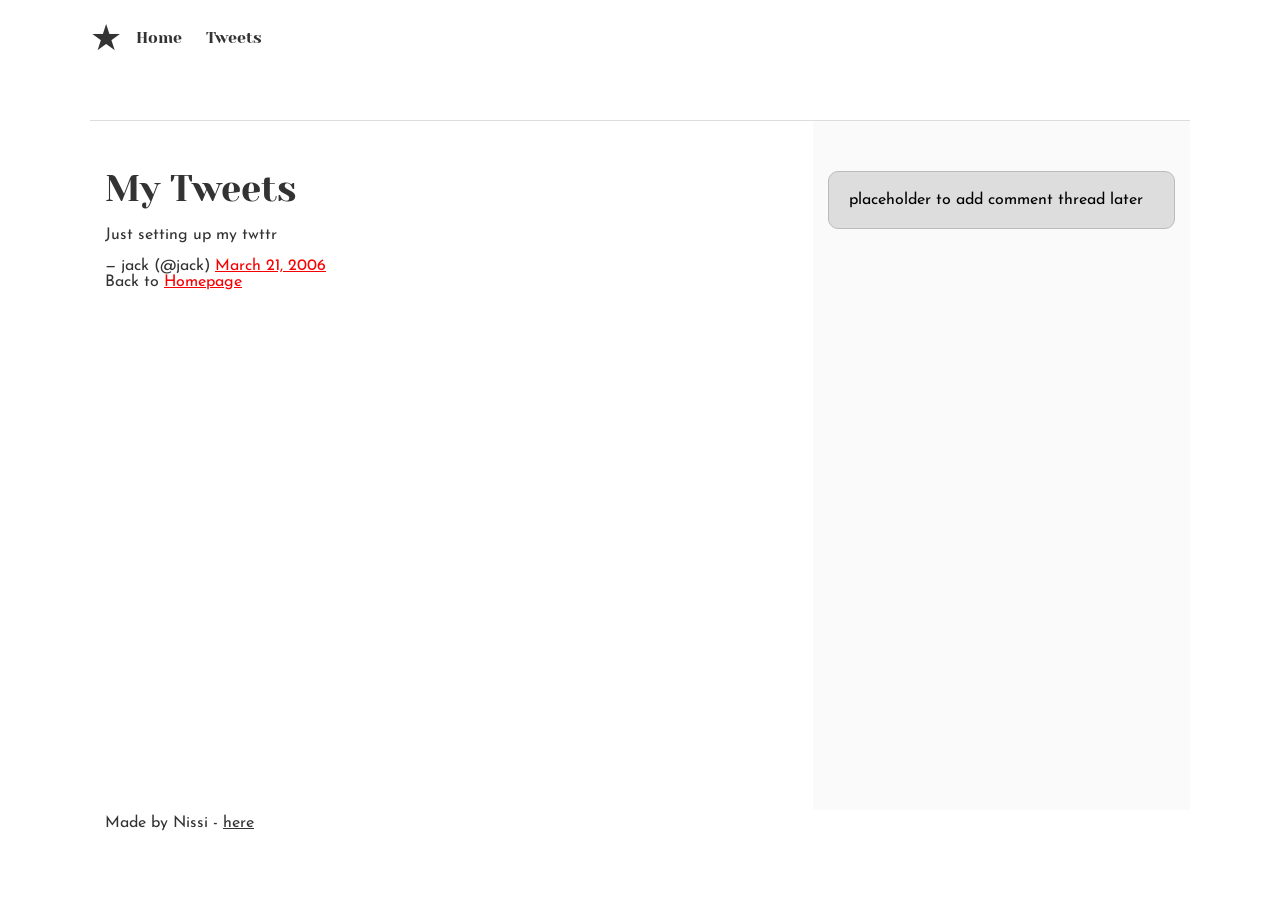
<file: css_basic/tweets.html>
<!DOCTYPE html>
<html lang="en">
<head>
    <meta charset="UTF-8">
    <meta name="viewport" content="width=device-width, initial-scale=1.0">
    <title>Tweets - My First Website</title>
    <link href="base.css" rel="stylesheet">
    <link href="styles.css" rel="stylesheet">
</head>
<body class="works_on_smartphone">
    <header>
        <ul>
            <li class="logo">&starf;</li>
            <li><a href="index.html">Home</a></li>
            <li><a href="tweets.html">Tweets</a></li>
        </ul>
    </header>
    <main>
        <article>
            <h1>My Tweets</h1>
            <blockquote class="twitter-tweet">
                <p lang="en" dir="ltr">Just setting up my twttr</p>
                &mdash; jack (@jack) <a href="https://twitter.com/jack/status/20">March 21, 2006</a>
            </blockquote>
            <script async src="https://platform.twitter.com/widgets.js"></script>
            <p>Back to <a href="index.html">Homepage</a></p>
        </article>
        <aside>
            <p>placeholder to add comment thread later</p>
        </aside>
    </main>
    <footer>
        <p>Made by Nissi - <a href="https://github.com/nissi15" target="_blank">here</a></p>
    </footer>
</body>
</html>
</file>
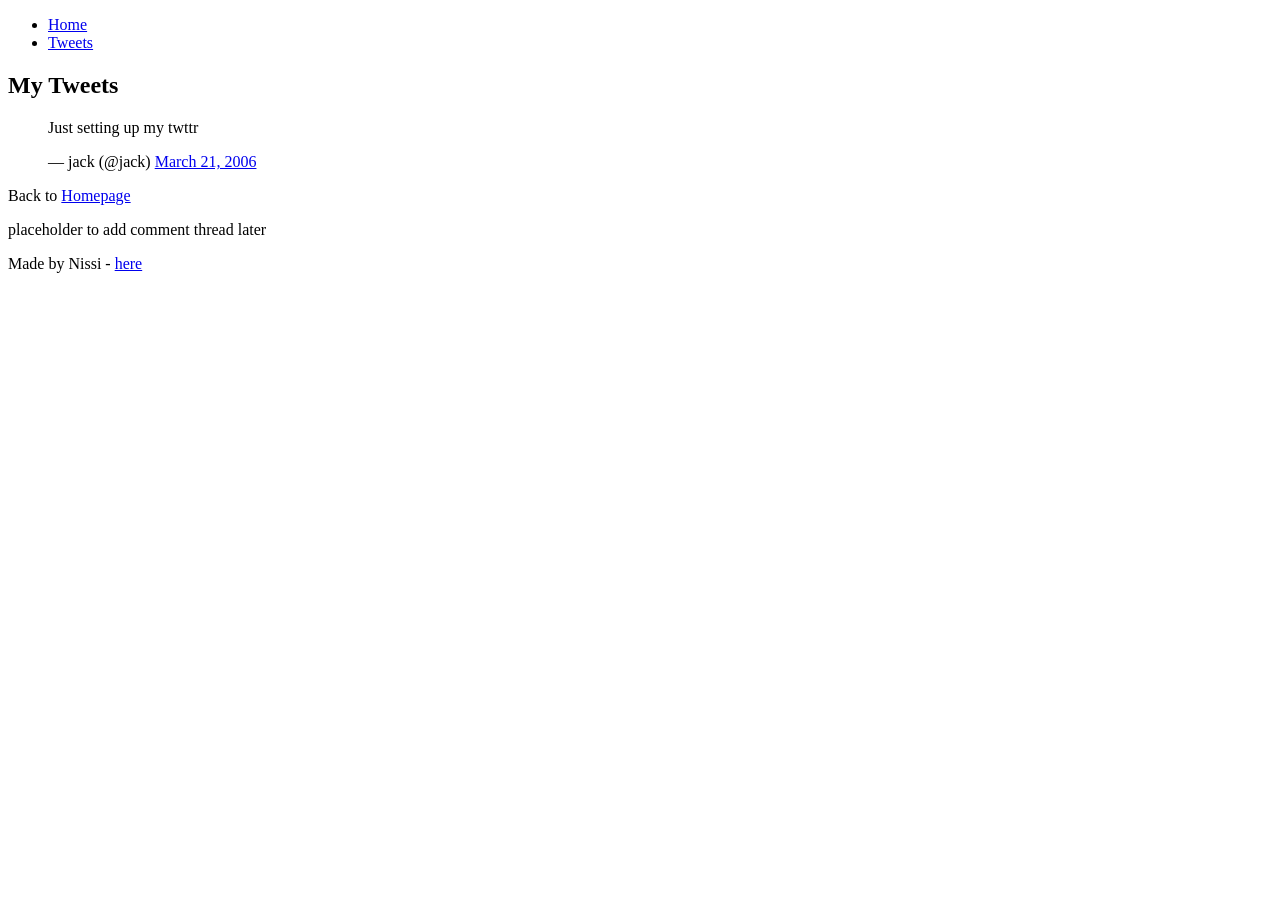
<file: html_basic/tweets.html>
<!DOCTYPE html>
<html lang="en">
<head>
    <meta charset="UTF-8">
    <title>Tweets - My First Website</title>
</head>
<body>
    <header>
        <ul>
            <li><a href="index.html">Home</a></li>
            <li><a href="tweets.html">Tweets</a></li>
        </ul>
    </header>
    <main>
        <article>
            <h1>My Tweets</h1>
            <blockquote class="twitter-tweet">
                <p lang="en" dir="ltr">Just setting up my twttr</p>
                &mdash; jack (@jack) <a href="https://twitter.com/jack/status/20">March 21, 2006</a>
            </blockquote>
            <script async src="https://platform.twitter.com/widgets.js"></script>
            <p>Back to <a href="index.html">Homepage</a></p>
        </article>
        <aside>
            <p>placeholder to add comment thread later</p>
        </aside>
    </main>
    <footer>
        <p>Made by Nissi - <a href="https://github.com/nissi15" target="_blank">here</a></p>
    </footer>
</body>
</html>
</file>
<file: css_basic/base.css>
/* Importing webfonts */
/* (If you're learning CSS, you should disregard that) */

@import url(https://fonts.googleapis.com/css?family=Yeseva+One);
@import url(https://fonts.googleapis.com/css?family=Josefin+Sans:400,700,700italic,400italic);


/* CSS reset rules */

html,
body {
	height: 100%;
	min-height: 100%;
}

html,
body,
div,
span,
applet,
object,
iframe,
h1,
h2,
h3,
h4,
h5,
h6,
p,
blockquote,
pre,
a,
abbr,
acronym,
address,
big,
cite,
code,
del,
dfn,
img,
ins,
kbd,
q,
s,
samp,
small,
strike,
sub,
sup,
tt,
var,
b,
u,
i,
center,
dl,
dt,
dd,
fieldset,
form,
label,
legend,
table,
caption,
tbody,
tfoot,
thead,
tr,
th,
td,
article,
aside,
canvas,
details,
embed,
figure,
figcaption,
footer,
header,
hgroup,
menu,
nav,
output,
ruby,
section,
summary,
time,
mark,
audio,
video {
	margin: 0;
	padding: 0;
	border: 0;
	font-size: 100%;
	font: inherit;
	vertical-align: baseline;
}

/* HTML5 display-role reset for older browsers */
article,
aside,
details,
figcaption,
figure,
footer,
header,
hgroup,
menu,
nav,
section {
	display: block;
}

body {
	line-height: 1;
}

blockquote,
q {
	quotes: none;
}

blockquote:before,
blockquote:after,
q:before,
q:after {
	content: '';
	content: none;
}

table {
	border-collapse: collapse;
	border-spacing: 0;
}


/* Fonts and colors */

body {
	font-family: 'Josefin Sans', serif;
	color: rgba(0, 0, 0, 0.8);
}

h1,
h2,
h3,
h4,
h5,
h6,
header {
	font-family: 'Yeseva One', sans-serif;
}

article {}

header {
	border-bottom: 1px solid rgb(221, 221, 221);
	transition: border-bottom-color 1s ease;
}

header a {
	color: rgba(0, 0, 0, 0.8);
}

aside {
	background: #FAFAFA;
}

aside p {
	border: 1px solid #bbb;
	background: #ddd;
	color: black;
}

footer a {
	color: rgba(0, 0, 0, 0.8);
}

a {
	color: #F80002;
}


/* Positioning and margins */

@media (min-width: 1100px) {
	body {
		width: 1100px;
		margin: 0 auto;
	}
}

article {
	padding: 50px 15px;
}

article>*:first-child {
	margin-top: 0;
}

aside {
	padding: 50px 15px;
}

header .right {
	float: right;
	margin: 0 10px 15px;
}


/* Header */
header {
	padding: 20px 0;
	height: 80px;
}

header ul {
	list-style: none;
	margin: 0;
	padding: 0;
}

header li {
	display: inline;
	vertical-align: middle;
}

header li:first-child {
	margin: 0;
}

header li a {
	margin: 0 10px;
}

header li.logo {
	font-size: 36px;
}

header a {
	text-decoration: none;
}


/* Aside */

aside p {
	border-radius: 10px;
	padding: 20px 20px;
}


/* Footer */

footer {
	padding: 5px 15px;
	height: 80px;
}


/* Text styles and margins */

p {
	margin-bottom: 15px;
}

h1 {
	font-size: 36px;
	margin: 40px 0 20px;
}

h2 {
	font-size: 32px;
	margin: 30px 0 15px;
}

h3 {
	font-size: 28px;
	margin: 25px 0 10px;
}

h4 {
	font-size: 20px;
	font-weight: bold;
	margin: 20px 0 10px;
}

h5 {
	font-size: 18px;
	font-weight: bold;
	margin: 15px 0 10px;
}

h6 {
	font-weight: bold;
	margin: 5px 0;
}

@media (max-width: 800px) {
	body.works_on_smartphone {
		display: block;
	}

	body.works_on_smartphone main {
		display: block;
	}

	header .right {
		float: none;
	}
}
</file>
<file: css_basic/styles.css>
body {
    display: flex;
    flex-direction: column;
}

main {
    display: flex;
    flex-direction: row;
    flex: auto;
}

article {
    flex: 2;
    overflow-y: auto;
}

aside {
    flex: 1;
    overflow-y: auto;
}
</file>
